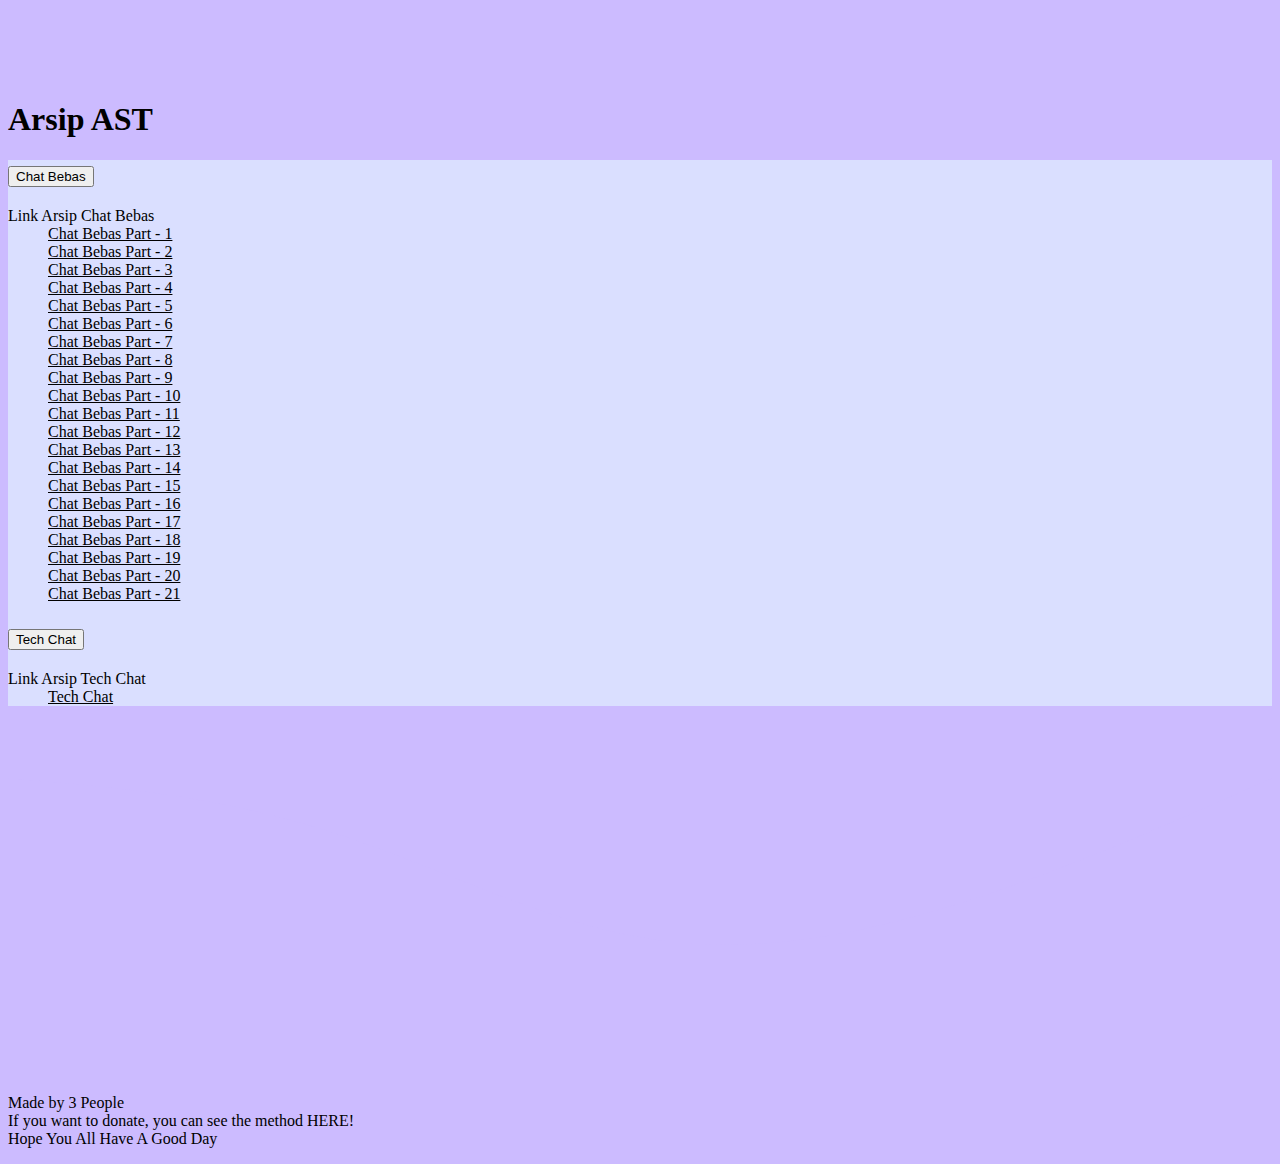
<file: index.html>
<!DOCTYPE html>
<html lang="id">
<head>
  <!-- Web Things -->
  <meta charset="UTF-8">
  <meta name="viewport" content="width=device-width, initial-scale=1.0">
  <title>Arsip AST</title>
  <meta name="keywords" content="Arsip AST, Arsip Discord Server AST, Arsip Discord Server Astonishing, Cahya Evendy">
  <meta name="description" content="Website Navigasi Untuk History Server Lama AST">
  <meta name="author" content="Eriza Zehezkiel Gracia, Bayu, Mbek">
  <!-- Nggak tahu, gabut / OG -->
  <meta property="og:site_name" content="Arsip AST">
  <meta property="og:title" content="Arsip AST">
  <meta property="og:type" content="website">
  <meta property="og:description" content="Website Navigasi Untuk Arsip Server Lama AST">
  <meta property="og:url" content="https://arsipast.palpale.xyz">
  <meta property="og:image" content="http://arsipast.palpale.xyz/Image/History.png" />
  <meta property="og:image:secure_url" content="https://arsipast.palpale.xyz/Image/History.png" />
  <meta property="og:image:type" content="image/png" />
  <meta property="og:image:alt" content="Foto Logo Server Astonishing" />
  <meta name="theme-color" content="#ff0000">
  <link type="application/json+oembed" href="/dscembed.json" />
  <!-- Twitter Cards -->
  <meta name="twitter:card" content="summary_large_image">
  <meta name="twitter:site" content="@eriza_gracia">
  <meta name="twitter:creator" content="@eriza_gracia">
  <meta name="twitter:url" content="https://arsipast.palpale.xyz">
  <meta name="twitter:title" content="Arsip Discord Server AST">
  <meta name="twitter:description" content="Website Navigasi Untuk History Server Lama AST.">
  <meta name="twitter:image" content="https://arsipast.palpale.xyz/Image/History.png">
  <meta name="twitter:wigets:theme" content="dark">
  <!-- Apple -->
  <link rel="apple-touch-icon" href="/Image/Icon.png">
  <!-- Icon -->
  <link rel="shortcut icon" href="/Image/Icon.png" type="Image/png">
  <!-- Canonical -->
  <link rel="canonical" href="https://arsipast.palpale.xyz">
  <!-- Bootstrap CSS -->
  <link href="https://cdn.jsdelivr.net/npm/bootstrap@5.2.0-beta1/dist/css/bootstrap.min.css" rel="stylesheet" integrity="sha384-0evHe/X+R7YkIZDRvuzKMRqM+OrBnVFBL6DOitfPri4tjfHxaWutUpFmBp4vmVor" crossorigin="anonymous">
  <!-- My CSS -->
  <link rel="stylesheet" href="/style/style.css">
</head>
<body id="Body-Color">
  <section id="Archive-Navigator">
    <div class="container">
      <div class="row text-center">
        <div class="col">
          <h1>Arsip AST</h1>
        </div>
      </div>
      <div class="row" id="Accordion-Color">
        <div class="col-md">
          <div class="accordion accordion-flush">
            <div class="accordion-item">
              <h2 class="accordion-header" id="flush-headingOne">
                <button class="accordion-button collapsed" type="button" data-bs-toggle="collapse" data-bs-target="#flush-collapseOne" aria-expanded="false" aria-controls="flush-collapseOne">
                  Chat Bebas
                </button>
              </h2>
              <div id="flush-collapseOne" class="accordion-collapse collapse" aria-labelledby="flush-headingOne" data-bs-parent="#accordionFlushExample">
                <div class="accordion-body">
                  <dl>
                    <dt>Link Arsip Chat Bebas</dt>
                    <dd><a href="https://link.erizazg.my.id/arsip-ast-1">Chat Bebas Part - 1</a></dd>
                    <dd><a href="https://link.erizazg.my.id/arsip-ast-2">Chat Bebas Part - 2</a></dd>
                    <dd><a href="https://link.erizazg.my.id/arsip-ast-3">Chat Bebas Part - 3</a></dd>
                    <dd><a href="https://link.erizazg.my.id/arsip-ast-4">Chat Bebas Part - 4</a></dd>
                    <dd><a href="https://link.erizazg.my.id/arsip-ast-5">Chat Bebas Part - 5</a></dd>
                    <dd><a href="https://link.erizazg.my.id/arsip-ast-6">Chat Bebas Part - 6</a></dd>
                    <dd><a href="https://link.erizazg.my.id/arsip-ast-7">Chat Bebas Part - 7</a></dd>
                    <dd><a href="https://link.erizazg.my.id/arsip-ast-8">Chat Bebas Part - 8</a></dd>
                    <dd><a href="https://link.erizazg.my.id/arsip-ast-9">Chat Bebas Part - 9</a></dd>
                    <dd><a href="https://link.erizazg.my.id/arsip-ast-10">Chat Bebas Part - 10</a></dd>
                    <dd><a href="https://link.erizazg.my.id/arsip-ast-11">Chat Bebas Part - 11</a></dd>
                    <dd><a href="https://link.erizazg.my.id/arsip-ast-12">Chat Bebas Part - 12</a></dd>
                    <dd><a href="https://link.erizazg.my.id/arsip-ast-13">Chat Bebas Part - 13</a></dd>
                    <dd><a href="https://link.erizazg.my.id/arsip-ast-14">Chat Bebas Part - 14</a></dd>
                    <dd><a href="https://link.erizazg.my.id/arsip-ast-15">Chat Bebas Part - 15</a></dd>
                    <dd><a href="https://link.erizazg.my.id/arsip-ast-16">Chat Bebas Part - 16</a></dd>
                    <dd><a href="https://link.erizazg.my.id/arsip-ast-17">Chat Bebas Part - 17</a></dd>
                    <dd><a href="https://link.erizazg.my.id/arsip-ast-18">Chat Bebas Part - 18</a></dd>
                    <dd><a href="https://link.erizazg.my.id/arsip-ast-19">Chat Bebas Part - 19</a></dd>
                    <dd><a href="https://link.erizazg.my.id/arsip-ast-20">Chat Bebas Part - 20</a></dd>
                    <dd><a href="https://link.erizazg.my.id/arsip-ast-21">Chat Bebas Part - 21</a></dd>
                  </dl>
                </div>
              </div>
              <div class="accordion-item">
                <h2 class="accordion-header" id="flush-headingTwo">
                  <button class="accordion-button collapsed" type="button" data-bs-toggle="collapse" data-bs-target="#flush-collapseTwo" aria-expanded="false" aria-controls="flush-collapseTwo">
                    Tech Chat
                  </button>
                </h2>
                <div id="flush-collapseTwo" class="accordion-collapse collapse" aria-labelledby="flush-headingTwo" data-bs-parent="#accordionFlushExample">
                  <div class="accordion-body">
                    <dl>
                      <dt>Link Arsip Tech Chat</dt>
                      <dd><a href="https://link.erizazg.my.id/tech-chat">Tech Chat</a></dd>
                    </dl>
                  </div>
                </div>
              </div>
            </div>
          </div>
        </div>
      </div>
    </div>
    <svg xmlns="http://www.w3.org/2000/svg" viewBox="0 0 1440 320"><path fill="#ccbbff" fill-opacity="1" d="M0,64L60,69.3C120,75,240,85,360,122.7C480,160,600,224,720,245.3C840,267,960,245,1080,208C1200,171,1320,117,1380,90.7L1440,64L1440,320L1380,320C1320,320,1200,320,1080,320C960,320,840,320,720,320C600,320,480,320,360,320C240,320,120,320,60,320L0,320Z"></path></svg>
  </section>
  <section class="text-center pt-2 pb-2 footer">
    <div class="container">
      <div class="row">
        <div class="col">
          <footer>
            <p class="text-white">Made by <a href="https://arsipast.palpale.xyz/humans.txt" class="text-white" target="_blank">3 People</a><br>
              If you want to donate, you can see the method <a href="https://link.erizazg.my.id/donate-arsip-ast" class="text-white" target="_blank">HERE!</a><br>
              Hope You All Have A Good Day<br>
            </p> 
          </footer>
        </div>
      </div>
    </div>
  </section>
  <!-- Bootstrap JS -->
  <script src="https://cdn.jsdelivr.net/npm/bootstrap@5.2.0-beta1/dist/js/bootstrap.bundle.min.js" integrity="sha384-pprn3073KE6tl6bjs2QrFaJGz5/SUsLqktiwsUTF55Jfv3qYSDhgCecCxMW52nD2" crossorigin="anonymous"></script>
  <!-- Custom JS -->
  <script src="/script/script.js"></script>
</body>
</html>
</file>
<file: style/style.css>
#Body-Color {
  background-color: #ccbbff;
}
#Accordion-Color {
  background-color: #dadfff;
}
/* #Warna-Akordisi {
  background-color: #eafc93;
} */
/* #footer-color {
  background-color: #dadfff;
} */
section {
  padding-top: 4.5rem;
}
footer a:active {
  color: black;
  text-decoration: none;
}
footer a:link {
  color: black;
  text-decoration: none;
}
footer a:visited {
  color: black;
  text-decoration: none;
}
a:active {
  color: black;
}
a:link {
  color: black;
}
a:visited {
  color: black;
}
h3 {
  font-weight: 900;
  font-size: 6rem;
  font-family: Cursive;
  font-style: italic;
}
</file>
